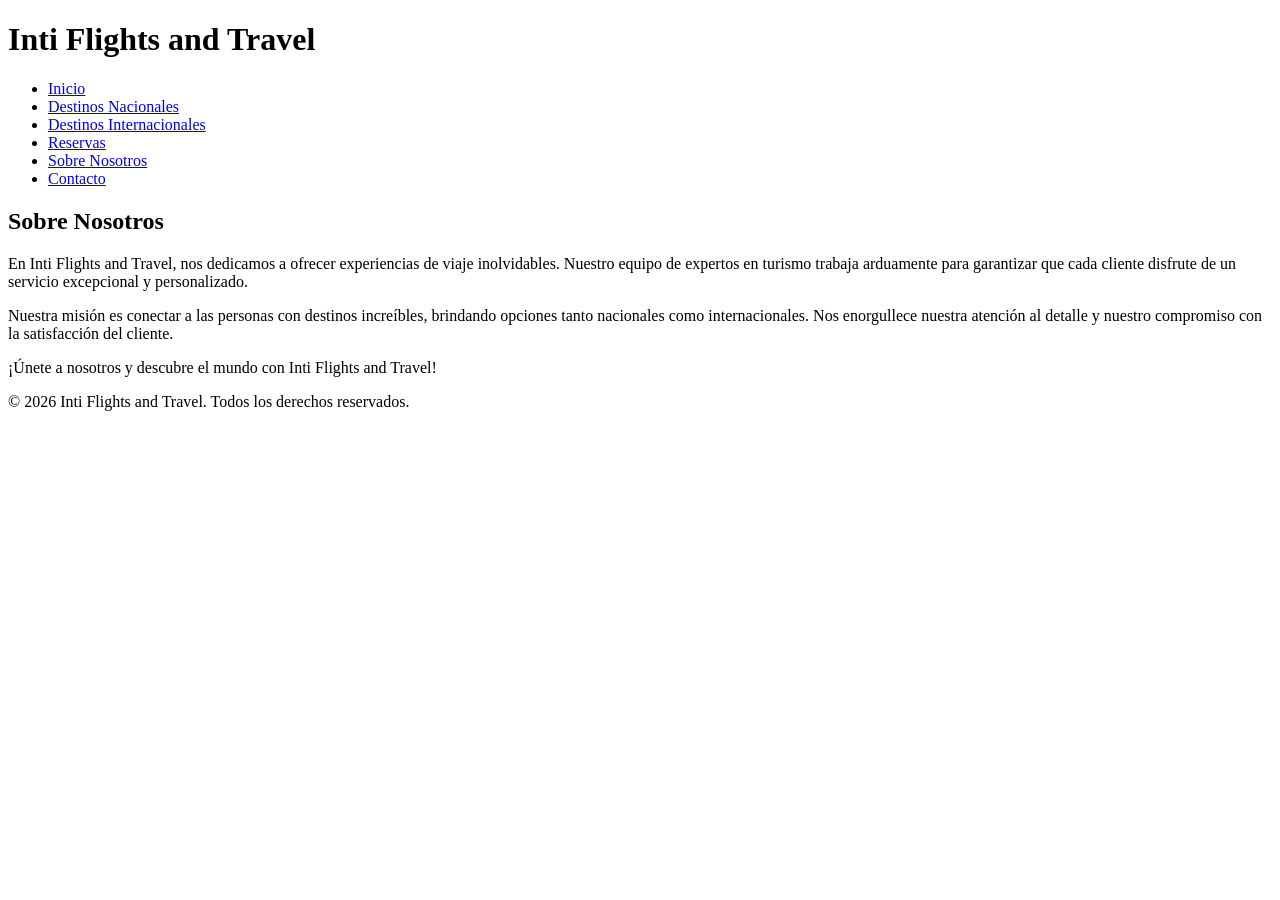
<file: nosotros.html>
<!DOCTYPE html>
<html lang="es">
    <head>
        <meta charset="UTF-8">
        <meta name="viewport" content="width=device-width, initial-scale=1.0">
        <title>Sobre Nosotros - Inti Flights and Travel</title>
    </head>

    <body>
        <!--Header-->
        <header>
            <h1>Inti Flights and Travel</h1>
            <nav>
                <ul>
                    <li><a href = "index.html">Inicio</a></li>
                    <li><a href = "#">Destinos Nacionales</a></li>
                    <li><a href = "#">Destinos Internacionales</a></li>
                    <li><a href = "#">Reservas</a></li>
                    <li><a href = "nosotros.html">Sobre Nosotros</a></li>
                    <li><a href = "#">Contacto</a></li>
                </ul>
            </nav>
        </header>

        <main>
            <section id="sobre-nosotros">
                <h2>Sobre Nosotros</h2>
                <p>En Inti Flights and Travel, nos dedicamos a ofrecer experiencias de viaje inolvidables. Nuestro equipo de expertos en turismo trabaja arduamente para garantizar que cada cliente disfrute de un servicio excepcional y personalizado.</p>
                <p>Nuestra misión es conectar a las personas con destinos increíbles, brindando opciones tanto nacionales como internacionales. Nos enorgullece nuestra atención al detalle y nuestro compromiso con la satisfacción del cliente.</p>
                <p>¡Únete a nosotros y descubre el mundo con Inti Flights and Travel!</p>
            </section>
        </main>

        <footer>
            <p>&copy; 2026 Inti Flights and Travel. Todos los derechos reservados.</p>
        </footer>
    </body>

</html>
</file>
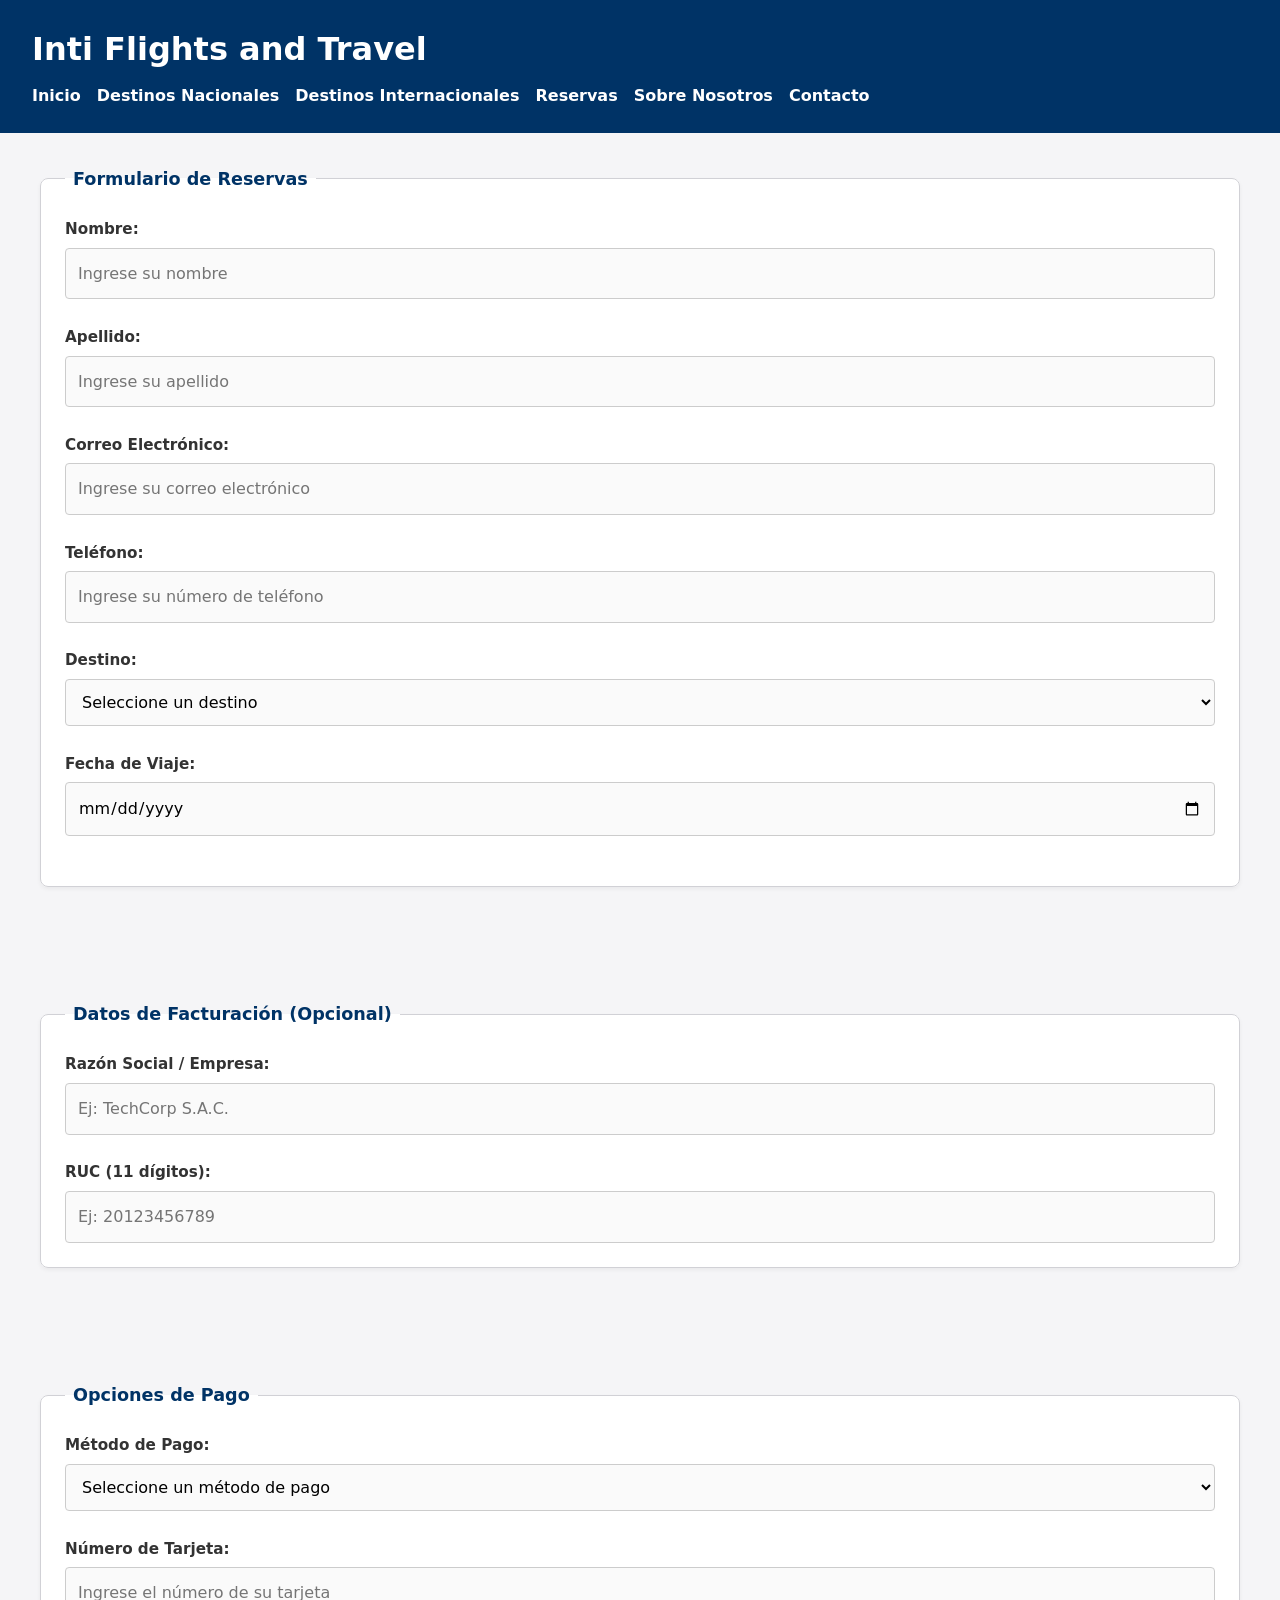
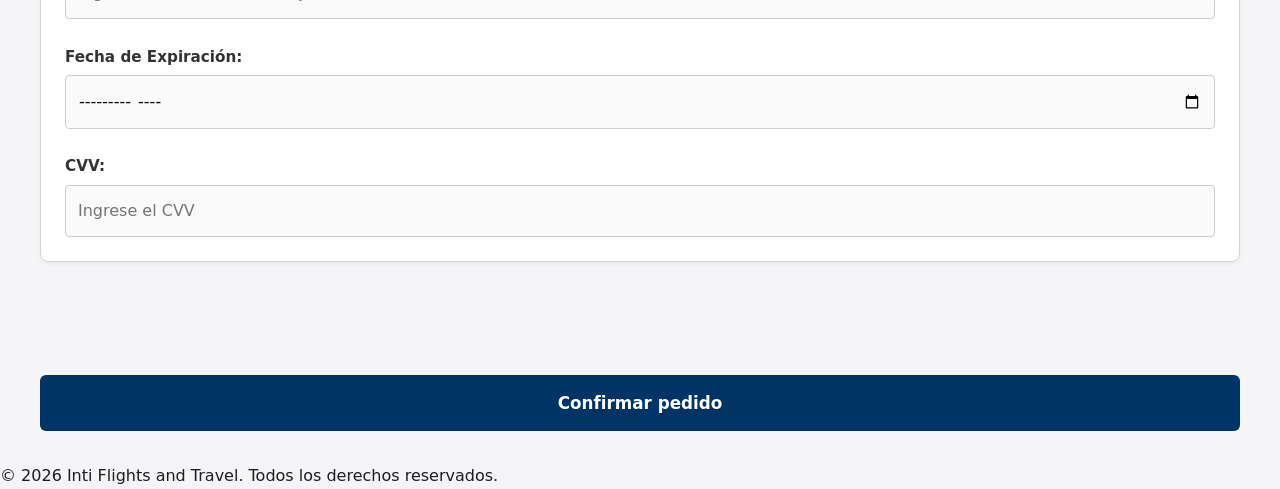
<file: reservas_formulario.html>
<!DOCTYPE html>
<html lang = "es">
    <head>
        <meta  charset = "UTF-8">
        <meta name = "viewport" content = "width=device-width, initial-scale=1.0">
        <title>Formulario de Reservas - Inti Flights and Travel</title>
        <link rel = "stylesheet" href = "styles_formulario.css">
    </head>
    <body>
        <!--Header-->
        <header>
            <h1>Inti Flights and Travel</h1>
            <nav>
                <ul>
                    <li><a href = "index.html">Inicio</a></li>
                    <li><a href = "#">Destinos Nacionales</a></li>
                    <li><a href = "#">Destinos Internacionales</a></li>
                    <li><a href = "reservas_formulario.html">Reservas</a></li>
                    <li><a href = "nosotros.html">Sobre Nosotros</a></li>
                    <li><a href = "#">Contacto</a></li>
                </ul>
            </nav>
        </header>

        <main>
            <fieldset>
                <legend>Formulario de Reservas</legend>
                <section id="formulario-reservas">
                
                    <p>
                        <label for="nombre">Nombre:</label>
                        <input type="text" id="nombre" name="nombre" autocomplete="name" 
                        placeholder="Ingrese su nombre" required minlength="3" maxlength="50">
                    </p>
                    <br/>
                    <p>
                        <label for="apellido">Apellido:</label>
                        <input type="text" id="apellido" name="apellido" autocomplete="family-name" 
                        placeholder="Ingrese su apellido" required minlength="3" maxlength="50">
                    </p>
                    <br/>
                    <p>
                        <label for="email">Correo Electrónico:</label>
                        <input type="email" id="email" name="email" autocomplete="email" 
                        placeholder="Ingrese su correo electrónico" required minlength="5" maxlength="100">
                    </p>
                    <br/>
                    <p>
                        <label for="telefono">Teléfono:</label>
                        <input type="tel" id="telefono" name="telefono" autocomplete="tel" 
                        placeholder="Ingrese su número de teléfono" required pattern="[0-9]{10}" 
                        title="Ingrese un número de teléfono válido de 9 dígitos">
                    </p>
                    <br/>
                    <p>
                        <label for="destino">Destino:</label>
                        <select id="destino" name="destino" required>
                            <option value="">Seleccione un destino</option>
                            <option value="tokio">Tokio, Japón</option>
                            <option value="moscu">Moscú, Rusia</option>
                            <option value="machu_picchu">Machu Picchu, Perú</option>
                        </select>
                    </p>
                    <br/>
                    <p> 
                        <label for="fecha">Fecha de Viaje:</label>
                        <input type="date" id="fecha" name="fecha" required>
                    </p>
                    <br/>
                </section>
            </fieldset>
            <br/>
            <fieldset>
                        <legend>Datos de Facturación (Opcional)</legend>
                        <p>
                            <label for="empresa">Razón Social / Empresa:</label>
                            <input type="text" id="empresa" name="empresa" placeholder="Ej: TechCorp S.A.C." maxlength="50">
                        </p>
                            <br/>
                        <p>
                            <label for="ruc">RUC (11 dígitos):</label>
                            <input type="text" id="ruc" name="ruc" pattern="[0-9]{11}" placeholder="Ej: 20123456789" title="Debe ingresar exactamente 11 números">
                        </p>
            </fieldset>
            <br/>
            <fieldset>
                <legend>Opciones de Pago</legend>
                <section id="opciones-pago">
                    <p>
                        <label for="metodo_pago">Método de Pago:</label>
                        <select id="metodo_pago" name="metodo_pago" required>
                            <option value="">Seleccione un método de pago</option>
                            <option value="tarjeta_credito">Tarjeta de Crédito</option>
                            <option value="tarjeta_debito">Tarjeta de Débito</option>
                            <option value="paypal">PayPal</option>
                        </select>
                    </p>
                    <br/>
                    <p>
                        <label for="numero_tarjeta">Número de Tarjeta:</label>
                        <input type="text" id="numero_tarjeta" name="numero_tarjeta" 
                        placeholder="Ingrese el número de su tarjeta" required pattern="[0-9]{16}" 
                        title="Ingrese un número de tarjeta válido de 16 dígitos">
                    </p>
                    <br/>
                    <p>
                        <label for="fecha_expiracion">Fecha de Expiración:</label>
                        <input type="month" id="fecha_expiracion" name="fecha_expiracion" required>
                    </p>
                    <br/>
                    <p>
                        <label for="cvv">CVV:</label>
                        <input type="text" id="cvv" name="cvv" placeholder="Ingrese el CVV" 
                        required pattern="[0-9]{3}" title="Ingrese un CVV válido de 3 dígitos">
                    </p>
                </section>
            </fieldset>
            <br/>
            <button type="submit">Confirmar pedido</button>
        </main>

        <footer>
            <p>&copy; 2026 Inti Flights and Travel. Todos los derechos reservados.</p>
        </footer>
    </body>
</html>
</file>
<file: styles_formulario.css>
*{
    box-sizing: border-box;
    margin: 0;
    padding: 0;
}

body{
    font-family: system-ui, -Segoe UI, Roboto, Helvetica,Arial, sans-serif;
    color: #1d1d1f;
    background-color: #f5f5f7;
    line-height: 1.6;
}

input, select, textarea,button{
    font:inherit;
}

header{
    background-color: #003366;
    color: white;
    padding: 1.5rem 2rem;
}

header h1{
    font-size: 2rem;
    margin-bottom: 0.5rem;
}

nav ul{
    list-style: none;
    display: flex;
    flex-wrap: wrap;
    gap: 1rem;
}

nav a{
    color: white;
    text-decoration: none;
    font-weight: 600;
    transition: color 0.3s ease;
}

nav:hover{
    color: #00bcd4;
}

main{
    max-width: 1200px;
    margin: 2rem auto;
    padding:0 1.5 rem;
    display: grid;
    gap: 2rem;
}

fieldset{
    border: 1px solid #d1d1d6;
    border-radius: 8px;
    padding:1.5rem;
    margin-bottom: 1.5rem;
    background-color: white;
    box-shadow: 0 2px 4px rgba(0,0,0,0.05);
}

legend{
    font-weight:bold;
    color: #003366;
    padding: 0 0.5rem;
    font-size: 1.1rem;
}

label{
    display:block;
    font-weight: 600;
    margin-bottom: 0.4rem;
    color:#333;
    font-size:0.95rem;
}

input[type="text"],
input[type="email"],
input[type="tel"],
input[type="date"],
input[type="month"],
select, textarea{
    width:100%;
    padding:0.75rem;
    border: 1px solid #ccc;
    border-radius: 4px;
    font-size: 1rem;
    background-color: #fafafa;
    transition: border-color 0.2s ease, box-shadow 0.2 ease;
}

input:focus, select:focus, textarea:focus{
    outline: none;
    border-color: #00bcd4;
    box-shadow: 0 0 0 3px rgba(0, 188, 212, 0.15);
    background-color:#fff;
}

textarea{
    resize:vertical;
}

button[type="submit"]{
    background-color:#003366;
    color:white;
    border:none;
    padding: 0.9rem 1.5rem;
    font-size:1.05rem;
    font-weight:bold;
    border-radius:6px;
    cursor:pointer;
    transition: background-color 0.2 ease, transform 0.1 ease;
}

button[type="submit"]:hover {
    background-color: #002244;
}

button[type="submit"]:active {
    transform: scale(0.99);
}
</file>
